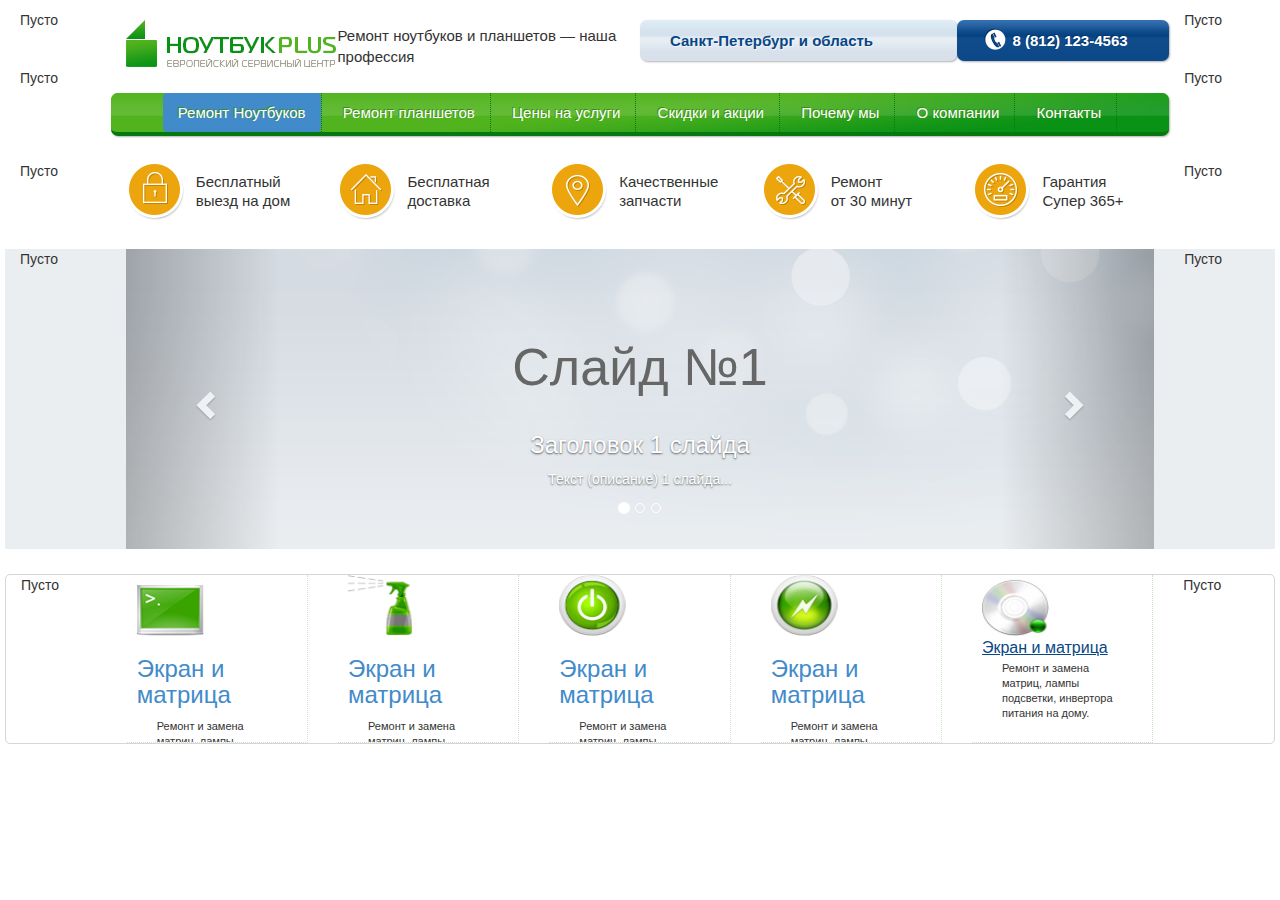
<file: index.html>
<!DOCTYPE html>
<html lang="en">
  <head>
    <meta charset="utf-8">
    <meta http-equiv="X-UA-Compatible" content="IE=edge">
    <meta name="viewport" content="width=device-width, initial-scale=1">
    <title>Bootstrap 101 Template</title>
        <!-- jQuery (necessary for Bootstrap's JavaScript plugins) -->
    <script src="https://ajax.googleapis.com/ajax/libs/jquery/1.11.0/jquery.min.js"></script>
    <!-- Bootstrap -->
    <link href="css/bootstrap.min.css" rel="stylesheet">

    <!-- HTML5 Shim and Respond.js IE8 support of HTML5 elements and media queries -->
    <!-- WARNING: Respond.js doesn't work if you view the page via file:// -->
    <!--[if lt IE 9]>
      <script src="https://oss.maxcdn.com/libs/html5shiv/3.7.0/html5shiv.js"></script>
      <script src="https://oss.maxcdn.com/libs/respond.js/1.4.2/respond.min.js"></script>
    <![endif]-->


    <!-- Include all compiled plugins (below), or include individual files as needed -->
    <script src="js/bootstrap.min.js"></script>
    <link href="css/normalize.css" rel="stylesheet">
    <link href="css/style.css" rel="stylesheet">
  </head>
  <body>

<div class="wrapper">
  <div class="row">
    <div class="col-sm-1 col-md-1 col-lg-1">Пусто</div>
    <div class="col-sm-2 col-md-2 col-lg-2"><img class="logo" src="images/logotype.png"></div>
    <div class="rem-note col-sm-3 col-md-3 col-lg-3">Ремонт ноутбуков и планшетов — 
  наша профессия</div>

      <div class="contacts adress col-sm-2 col-md-3 col-lg-3">
        <a href="#">Санкт-Петербург и область</a>
      </div>
      <div class="contacts phone col-sm-2 col-md-2 col-lg-2"><a href="#"> 8 (812) 123-4563</a></div>

    <div class="col-sm-1 col-md-1 col-lg-1">Пусто</div>
  </div>

  <div class="row">
    <div class="col-sm-1 col-md-1 col-lg-1">Пусто</div>
    <div class="navig col-sm-10 col-md-10 col-lg-10">
      <ul class="nav nav-pills">
        <li class="active"><a href="#">Ремонт Ноутбуков</a></li>
        <li><a href="#">Ремонт планшетов</a></li>
        <li><a href="#">Цены на услуги</a></li>
        <li><a href="#">Скидки и акции</a></li>
        <li><a href="#">Почему мы</a></li>
        <li><a href="#">О компании</a></li>
        <li><a href="#">Контакты</a></li>
      </ul>
    </div>
    <div class="col-sm-1 col-md-1 col-lg-1">Пусто</div>  
  </div>

  <div class="row features">
    <div class="col-sm-1 col-md-1 col-lg-1">Пусто</div>
    <div class="col-sm-2 col-md-2 col-lg-2"><a class="feature-5" href="/terms/master/">Бесплатный<br>выезд на дом</a></div>
    <div class="col-sm-2 col-md-2 col-lg-2"><a class="feature-1" href="/terms/master/">Бесплатная<br>доставка</a></div>
    <div class="col-sm-2 col-md-2 col-lg-2"><a class="feature-2" href="/terms/master/">Качественные<br>запчасти</a></div>
    <div class="col-sm-2 col-md-2 col-lg-2"><a class="feature-3" href="/terms/master/">Ремонт<br>от 30 минут</a></div>
    <div class="col-sm-2 col-md-2 col-lg-2"><a class="feature-4" href="/terms/master/">Гарантия<br>Супер 365+</a></div>
    <div class="col-sm-1 col-md-1 col-lg-1">Пусто</div>
  </div>

  <div class="row slide">
    <div class="col-sm-1 col-md-1 col-lg-1">Пусто</div>
    <div class="col-sm-10 col-md-10 col-lg-10">   
      
          <!-- Таблица стилей CSS -->
      <style type="text/css">
      h2{
          margin: 0;     
          color: #666;
          padding-top: 90px;
          font-size: 52px;
          font-family: "trebuchet ms", sans-serif;    
      }
      .item{
         background: #ebeef1 url(../images/heroes-bg.png) 0 0 repeat-x;    
          text-align: center;
          height: 300px !important;
      }
      .carousel{

      }
      </style>

      <!-- Карусель -->
      <div id="myCarousel" class="carousel slide" data-interval="3000" data-ride="carousel">
        <!-- Индикаторы для карусели -->
        <ol class="carousel-indicators">
          <!-- Перейти к 0 слайду карусели с помощью соответствующего индекса data-slide-to="0" -->
          <li data-target="#myCarousel" data-slide-to="0" class="active"></li>
          <!-- Перейти к 1 слайду карусели с помощью соответствующего индекса data-slide-to="1" -->
          <li data-target="#myCarousel" data-slide-to="1"></li>
          <!-- Перейти к 2 слайду карусели с помощью соответствующего индекса data-slide-to="2" -->
          <li data-target="#myCarousel" data-slide-to="2"></li>
        </ol>   
        <!-- Слайды карусели -->
        <div class="carousel-inner">
          <!-- Слайды создаются с помощью контейнера с классом item, внутри которого помещается содержимое слайда -->
          <div class="active item">
            <h2>Слайд №1</h2>
            <div class="carousel-caption">
              <h3>Заголовок 1 слайда</h3>
              <p>Текст (описание) 1 слайда...</p>
            </div>
          </div>
          <!-- Слайд №2 -->
          <div class="item">
            <h2>Slide 2</h2>
            <div class="carousel-caption">
              <h3>Second slide label</h3>
              <p>Aliquam sit amet gravida nibh, facilisis gravida odio.</p>
            </div>
          </div>
          <!-- Слайд №3 -->
          <div class="item">
            <h2>Slide 3</h2>
            <div class="carousel-caption">
              <h3>Third slide label</h3>
              <p>Praesent commodo cursus magna, vel scelerisque nisl consectetur.</p>
            </div>
          </div>
        </div>
        <!-- Навигация для карусели -->
        <!-- Кнопка, осуществляющая переход на предыдущий слайд с помощью атрибута data-slide="prev" -->
        <a class="carousel-control left" href="#myCarousel" data-slide="prev">
          <span class="glyphicon glyphicon-chevron-left"></span>
        </a>
        <!-- Кнопка, осуществляющая переход на следующий слайд с помощью атрибута data-slide="next" -->
        <a class="carousel-control right" href="#myCarousel" data-slide="next">
          <span class="glyphicon glyphicon-chevron-right"></span>
        </a>
      </div>


    </div>

    <div class="col-sm-1 col-md-1 col-lg-1">Пусто</div> 
  </div>


  <div class="row uslugi otstup">
    <div class="col-sm-1 col-md-1 col-lg-1">Пусто</div>
    <div class="col-sm-2 col-md-2 col-lg-2">
              <a href="#">
                  <div class="image"><img src="images/service-icon-display-big.png" width="67" height="61" alt=""></div>
                  <h3>Экран и матрица</h3>
                  <div class="small">Ремонт и замена матриц, лампы подсветки, инвертора питания на дому.</div>
              </a></div>
    <div class="col-sm-2 col-md-2 col-lg-2">
              <a href="#">
                  <div class="image"><img src="images/service-icon-clean-big.png" width="67" height="61" alt=""></div>
                  <h3>Экран и матрица</h3>
                  <div class="small">Ремонт и замена матриц, лампы подсветки, инвертора питания на дому.</div>
              </a>
    </div>
    <div class="col-sm-2 col-md-2 col-lg-2">
                <a href="#">
                  <div class="image"><img src="images/service-icon-on-big.png" width="67" height="61" alt=""></div>
                  <h3>Экран и матрица</h3>
                  <div class="small">Ремонт и замена матриц, лампы подсветки, инвертора питания на дому.</div>
              </a>
    </div>
    <div class="col-sm-2 col-md-2 col-lg-2">
              <a href="#">
                  <div class="image"><img src="images/service-icon-power-big.png" width="67" height="61" alt=""></div>
                  <h3>Экран и матрица</h3>
                  <div class="small">Ремонт и замена матриц, лампы подсветки, инвертора питания на дому.</div>
              </a>
    </div>
    <div class="col-sm-2 col-md-2 col-lg-2">
              <a href="#">
                  <div class="image"><img src="images/service-icon-help-big.png" width="67" height="61" alt=""></div>
                  <div class="zagolovok">Экран и матрица</div>
                  <div class="small">Ремонт и замена матриц, лампы подсветки, инвертора питания на дому.</div>
              </a>
    </div>


    <div class="col-sm-1 col-md-1 col-lg-1">Пусто</div>
  </div>  
</div>


  </body>
</html>
</file>
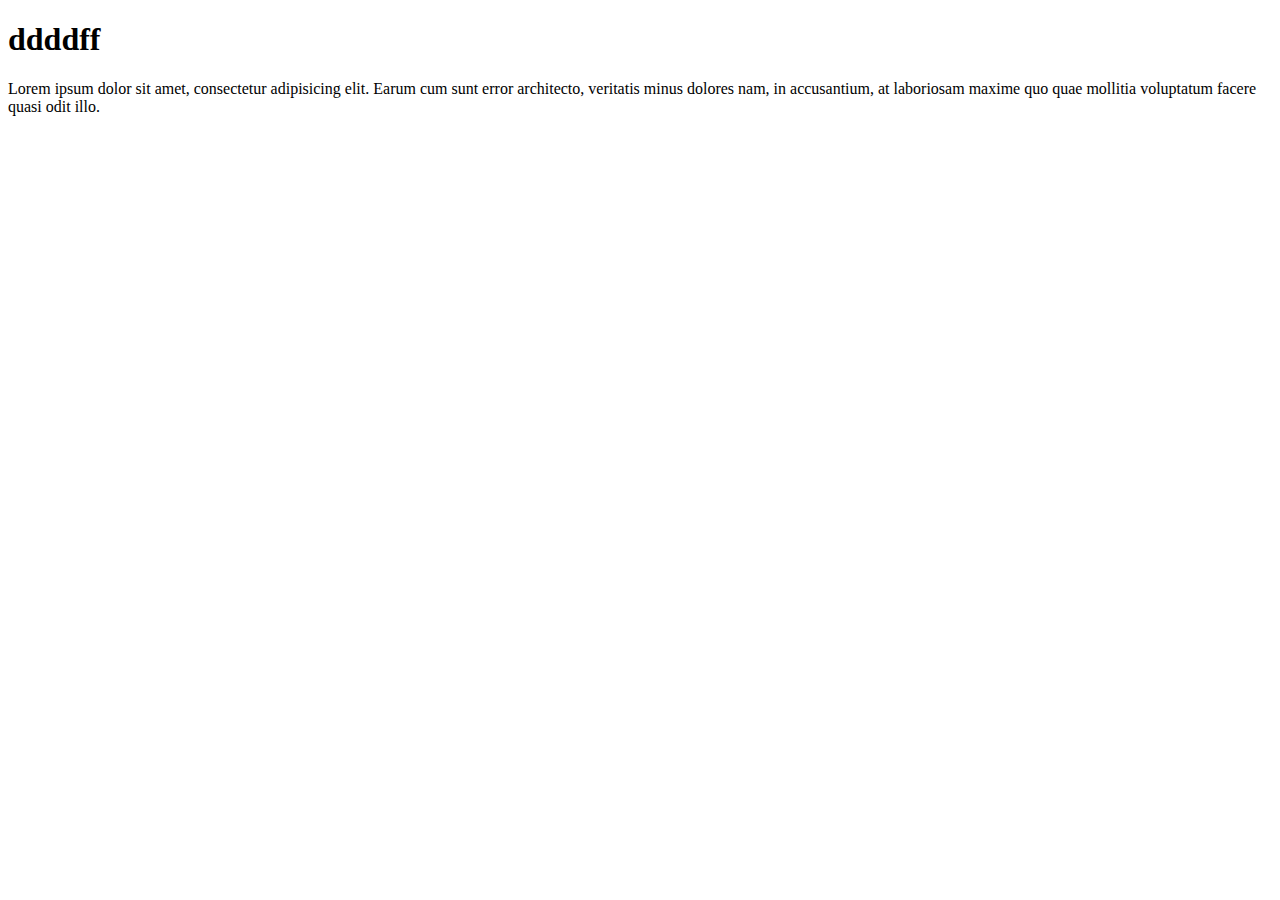
<file: index2.html>
<!DOCTYPE html>
<html lang="en">
<head>
	<meta charset="UTF-8">
	<title>ddddds</title>
</head>
<body>
	<h1>ddddff</h1>
	<p>Lorem ipsum dolor sit amet, consectetur adipisicing elit. Earum cum sunt error architecto, veritatis minus dolores nam, in accusantium, at laboriosam maxime quo quae mollitia voluptatum facere quasi odit illo.</p>
</body>
</html>
</file>
<file: css/style.css>
.wrapper{
    margin: 10px 20px;
}

.logo{
    margin-top: 10px;	
}
.contacts{

    font-size: 15px;
    margin-top: 10px;
    box-shadow: 1px 1px 2px rgba(0, 0, 0, 0.3);
    border-radius: 7px; 
}

.phone{
	background: #0d4988 url(../images/header-phone-bg.png) 0 0 repeat-x;
 
}
.adress{
	background: #d8e1eb url(../images/header-city-bg.png) 0 0 repeat-x;

}

.contacts a{
	padding: 10px 20px 10px 15px;
    text-decoration: none;
    display: block;
    text-shadow: 1px 1px #F0F6FB;
    color: #094685;
    font-weight: bold;
}
.phone a{
	padding-left: 40px;
    color: #fff;
    text-shadow: -1px -1px #043568;
    background: url(../images/phone-icon.png) 12px 8px no-repeat;
}
.rem-note{
	font-size: 15px;
    margin-top: 15px;
}
.navig{
	margin-top: 25px;

    position: relative;
    border-radius: 7px;
    overflow: hidden;
    background: #51b31e url(../images/navigation-bg.png) 0 0 no-repeat;
    font-size: 15px;
    line-height: 19px;
    border-bottom: 4px solid #067810;
    padding: 0px 10px;
    box-shadow: 1px 1px 2px rgba(0, 0, 0, 0.3);
}
.navig a{
	color: #fff;
    text-decoration: none;
    text-shadow: -1px -1px #398e13;
}
.navig li{
	vertical-align: middle;
    text-align: center;
    border-right: 1px dotted #067810;
}
.features{
	margin-top: 25px;
	margin-bottom: 25px;
}
.features a {
    display: block;
    box-sizing: border-box;
    height: 63px;
    padding: 11px 0 0 70px;
    background: 0 0 no-repeat;
    font-size: 15px;
    line-height: 19px;
    color: #333;
    text-decoration: none;
}
.features a.feature-1 {
    background-image: url(../images/feature-1.png);
}
.features a.feature-2 {
    background-image: url(../images/feature-2.png);
}
.features a.feature-3 {
    background-image: url(../images/feature-3.png);
}
.features a.feature-4 {
    background-image: url(../images/feature-4.png);
}
.features a.feature-5 {
    background-image: url(../images/feature-5.png);
}

.nav {
float: none;
text-align: center;
}
.nav li {
float: none;
display: inline-block;
}
.slide{
	background: #ebeef1 ;
}
.otstup{
	margin-top: 25px;
}
.uslugi{
	border: 1px solid rgba(128, 128, 128, 0.32);
	border-radius: 5px;
}
.uslugi a{
	display: block;
    text-decoration: none;
    padding: 0 10px;
    height: 168px;
    overflow: hidden;
    border-right: 1px dotted #CCE4C7;
    border-bottom: 1px dotted #CCE4C7;
}

.uslugi .zagolovok{
	    font-size: 16px;
    line-height: 17px;
    color: #094685;
    margin: 20px 0 -13px 0;
    margin-bottom: 10px;
        margin-top: 3px;
    margin-bottom: 0;
    text-decoration: underline;
}
.uslugi .small{
	color: #333;
    margin-top: 5px;
    line-height: 15px;
    padding: 0 20px;
    font-size: 11px;
}
</file>
